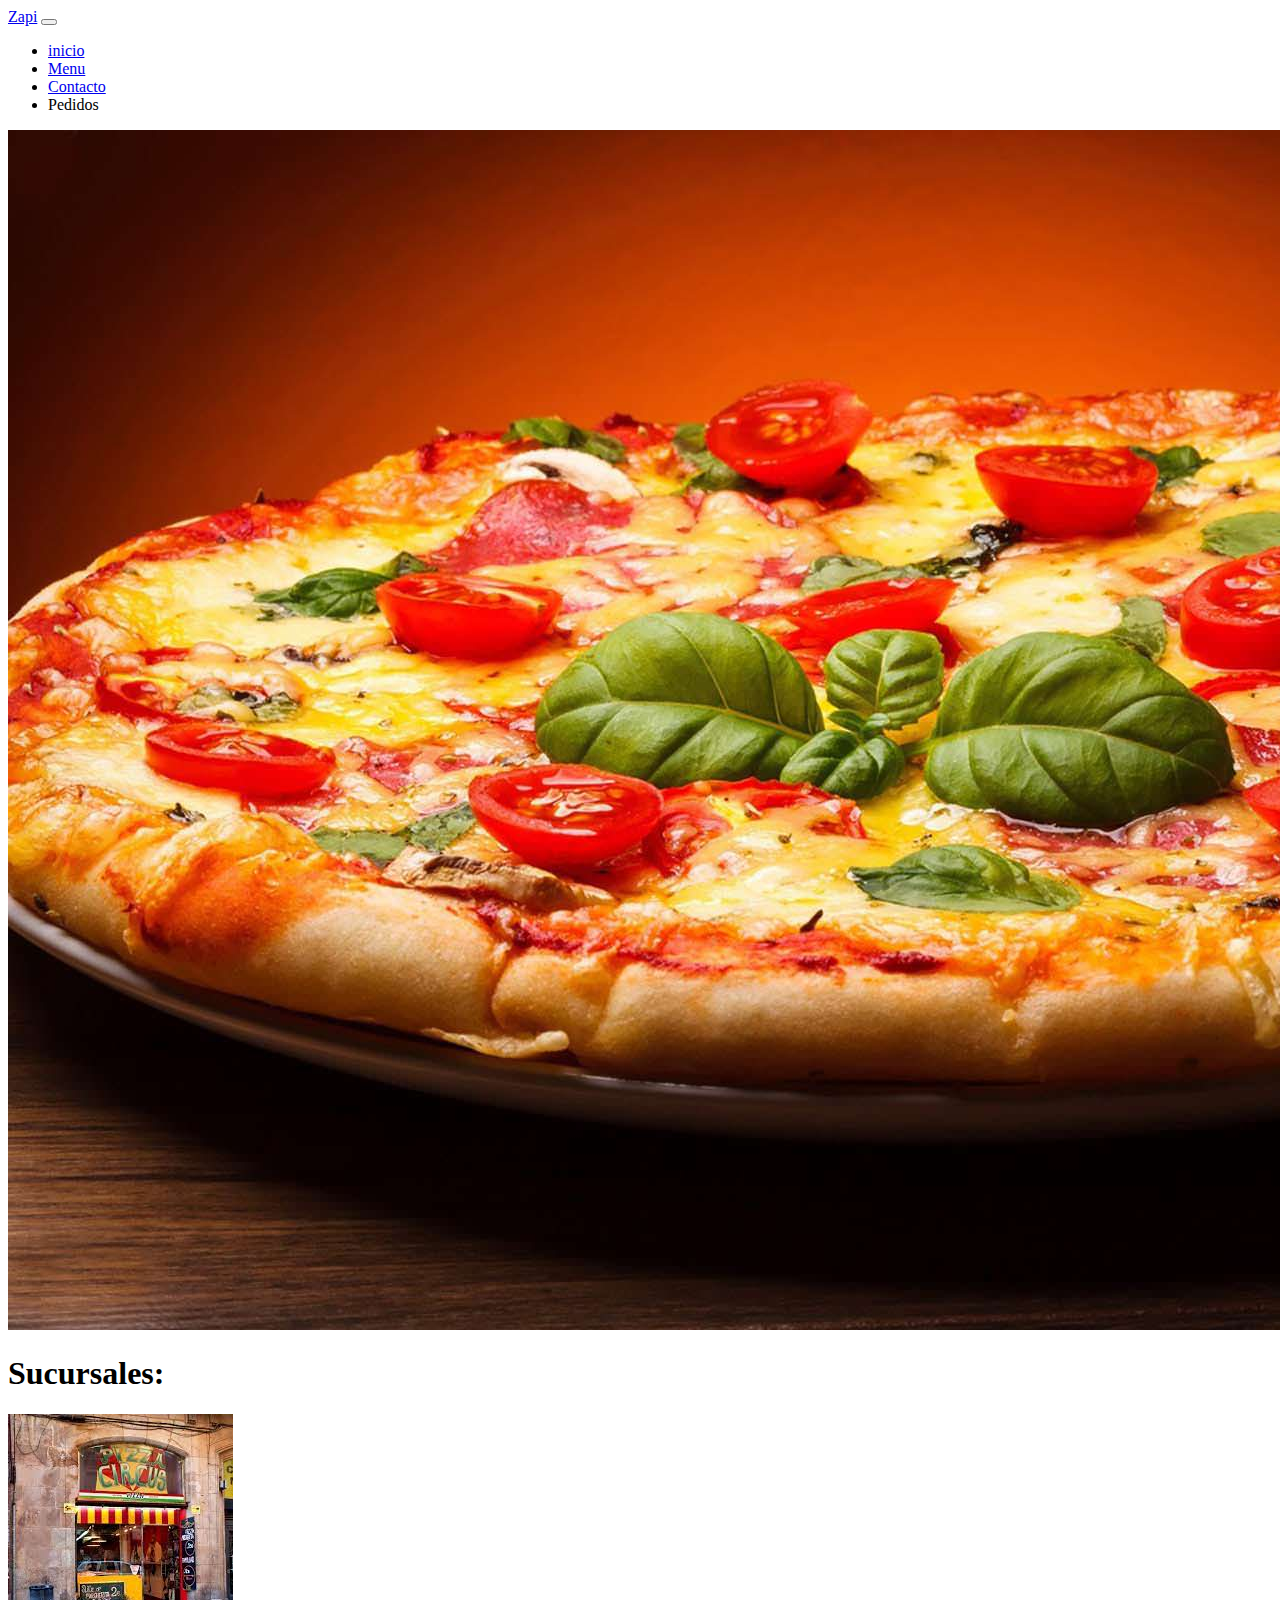
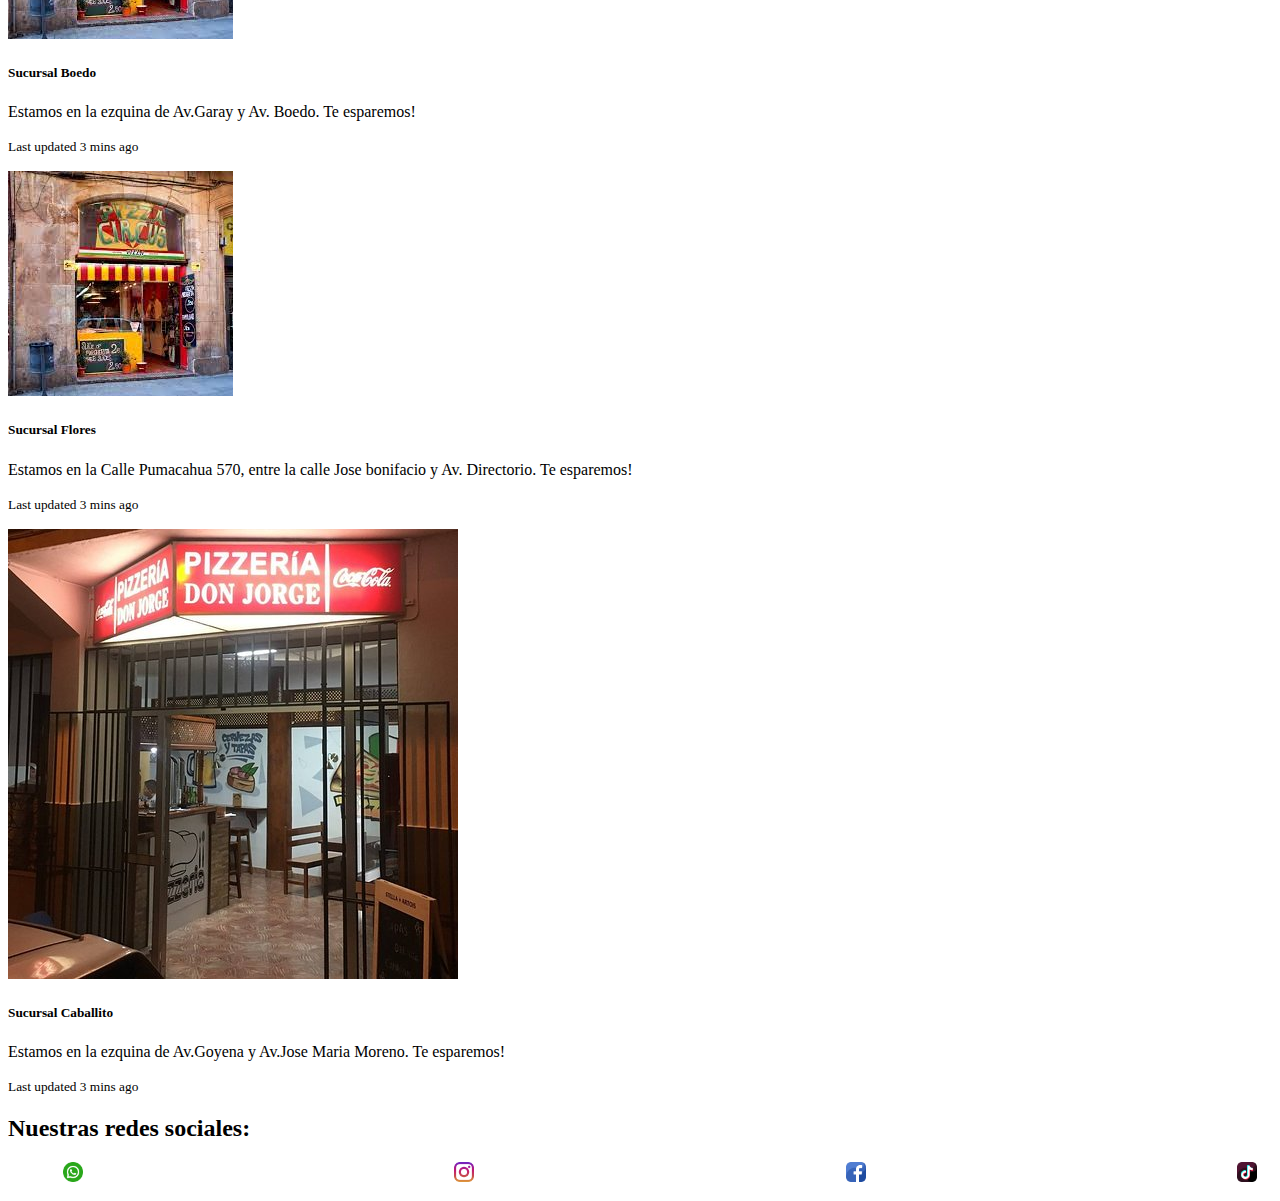
<file: index.html>
<!DOCTYPE html>
<html lang="en">
<head>
    <meta charset="UTF-8">
    <meta http-equiv="X-UA-Compatible" content="IE=edge">
    <meta name="viewport" content="width=device-width, initial-scale=1.0">
    <link href="https://cdn.jsdelivr.net/npm/bootstrap@5.1.3/dist/css/bootstrap.min.css" rel="stylesheet" integrity="sha384-1BmE4kWBq78iYhFldvKuhfTAU6auU8tT94WrHftjDbrCEXSU1oBoqyl2QvZ6jIW3" crossorigin="anonymous">
    <link rel="stylesheet" href="style.css">
    <link rel="stylesheet" href="menu.html">
    <title>Document</title>
</head>
<body>
    <nav class="navbar navbar-expand-lg navbar-light bg-light">
        <div class="container-fluid">
          <a class="navbar-brand" href="#">Zapi</a>
          <button class="navbar-toggler" type="button" data-bs-toggle="collapse" data-bs-target="#navbarNav" aria-controls="navbarNav" aria-expanded="false" aria-label="Toggle navigation">
            <span class="navbar-toggler-icon"></span>
          </button>
          <div class="collapse navbar-collapse" id="navbarNav">
            <ul class="navbar-nav">
              <li class="nav-item">
                <a class="nav-link active" aria-current="page" href="index.html">inicio</a>
              </li>
              <li class="nav-item">
                <a class="nav-link" href="menu.html">Menu</a>
              </li>
              <li class="nav-item">
                <a class="nav-link" href="#">Contacto</a>
              </li>
              <li class="nav-item">
                <a class="nav-link disabled">Pedidos</a>
              </li>
            </ul>
          </div>
        </div>
    </nav>
   <main>
    <div id="carouselExampleSlidesOnly" class="carousel slide" data-bs-ride="carousel">
        <div class="carousel-inner">
          <div class="carousel-item active">
            <img src="pizza.jpg" class="d-block w-100" alt="...">
          </div>
          <!-- <div class="carousel-item">
            <img src="..." class="d-block w-100" alt="...">
          </div>
          <div class="carousel-item">
            <img src="..." class="d-block w-100" alt="...">
          </div> -->
        </div>
      </div>
    </main>
<div class="container">
    <h1>Sucursales:</h1>
</div>
    <section>
        <div class="card-group">
            <div class="card">
              <img src="sucursal.jpg" class="card-img-top" alt="...">
              <div class="card-body">
                <h5 class="card-title">Sucursal Boedo</h5>
                <p class="card-text">Estamos en la ezquina de Av.Garay y Av. Boedo. Te esparemos!</p>
                <p class="card-text"><small class="text-muted">Last updated 3 mins ago</small></p>
              </div>
            </div>
            <div class="card">
              <img src="sucursal.jpg" class="card-img-top" alt="...">
              <div class="card-body">
                <h5 class="card-title">Sucursal Flores</h5>
                <p class="card-text">Estamos en la Calle Pumacahua 570, entre la calle Jose bonifacio y Av. Directorio. Te esparemos!</p>
                <p class="card-text"><small class="text-muted">Last updated 3 mins ago</small></p>
              </div>
            </div>
            <div class="card">
              <img src="sucursal3.jpg" class="card-img-top" alt="...">
              <div class="card-body">
                <h5 class="card-title">Sucursal Caballito</h5>
                <p class="card-text">Estamos en la ezquina de Av.Goyena y Av.Jose Maria Moreno. Te esparemos!</p>
                <p class="card-text"><small class="text-muted">Last updated 3 mins ago</small></p>
              </div>
            </div>
          </div>
    
    </section>
    <div class="container">
        <h2>Nuestras redes sociales:</h2>
    </div>
    <footer class="footer" id="pie"  >
        <ul class= "redes_ul">
         <a href=""> <img class="redes_ul_img" src="whatsapp.png" alt="whatsapp-redes"></a>
         <a href=""> <img class="redes_ul_img" src="instagram.png" alt="instagram-redes"> </a>
         <a href=""> <img class="redes_ul_img" src="facebook.png" alt="facebook-redes"></a>
         <a href=""> <img class="redes_ul_img" src="tik-tok.png" alt="whatsapp-redes"></a>
     </ul>
      
 </footer> 
    <script src="https://cdn.jsdelivr.net/npm/bootstrap@5.1.3/dist/js/bootstrap.bundle.min.js" integrity="sha384-ka7Sk0Gln4gmtz2MlQnikT1wXgYsOg+OMhuP+IlRH9sENBO0LRn5q+8nbTov4+1p" crossorigin="anonymous"></script>
</body>
</html>
</file>
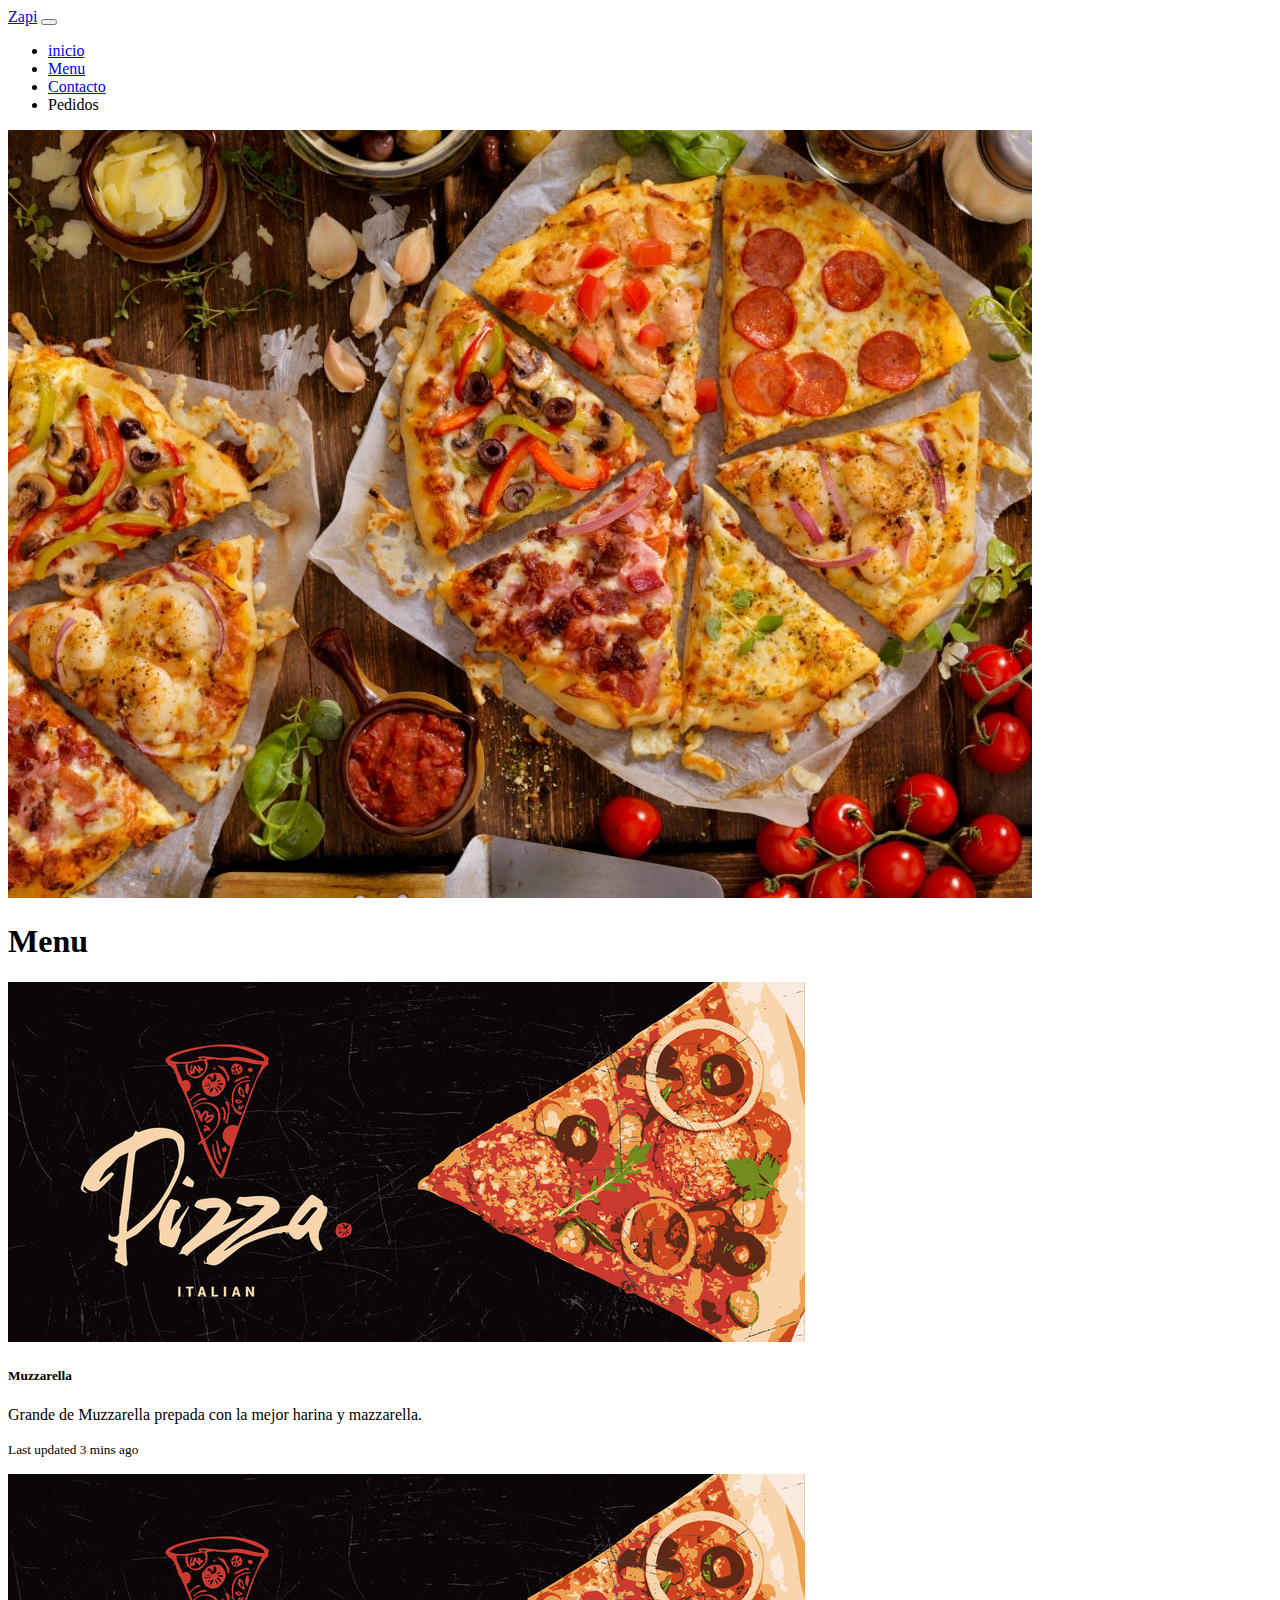
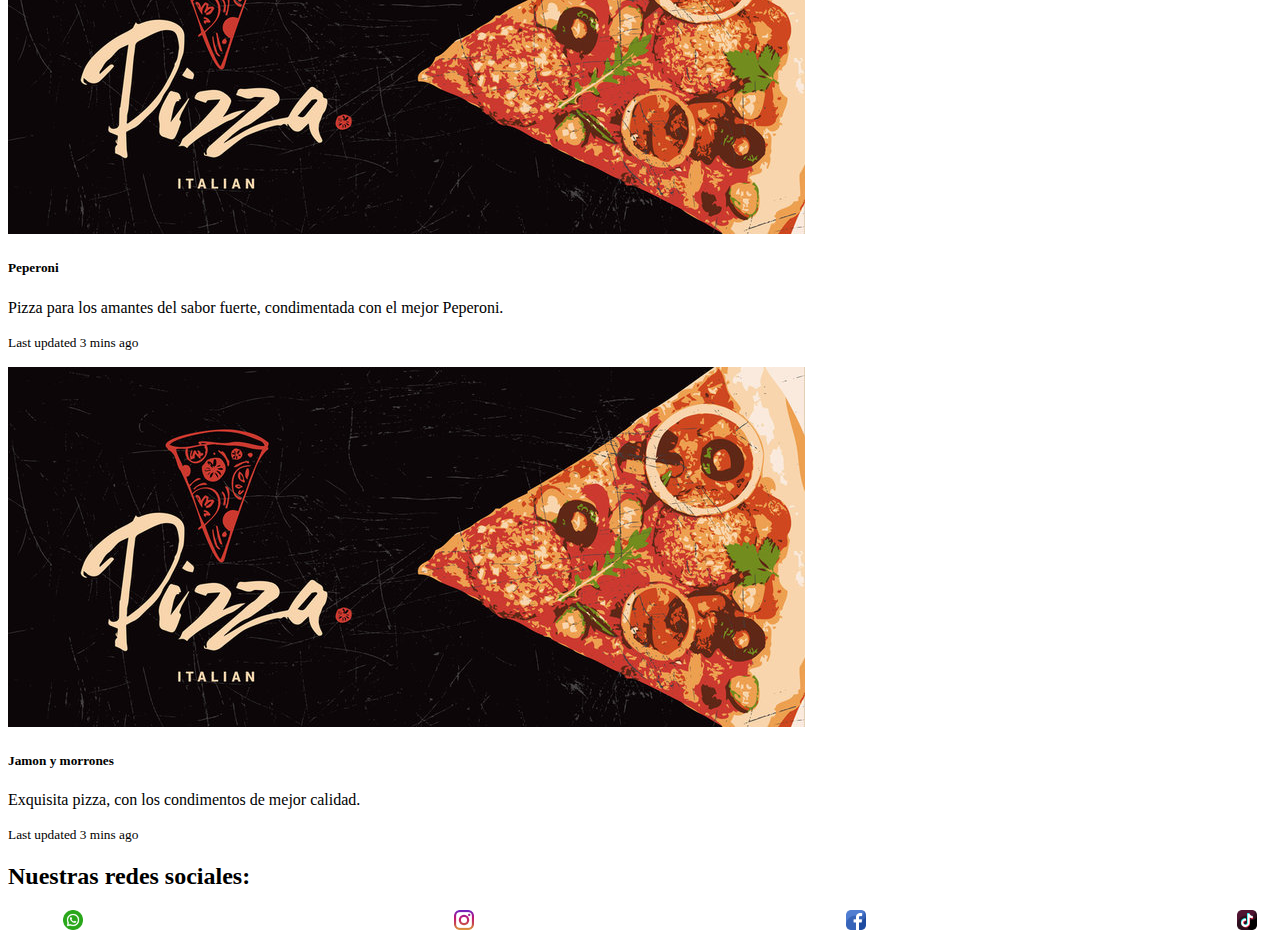
<file: menu.html>
<!DOCTYPE html>
<html lang="en">
<head>
    <meta charset="UTF-8">
    <meta http-equiv="X-UA-Compatible" content="IE=edge">
    <meta name="viewport" content="width=device-width, initial-scale=1.0">
    <link href="https://cdn.jsdelivr.net/npm/bootstrap@5.1.3/dist/css/bootstrap.min.css" rel="stylesheet" integrity="sha384-1BmE4kWBq78iYhFldvKuhfTAU6auU8tT94WrHftjDbrCEXSU1oBoqyl2QvZ6jIW3" crossorigin="anonymous">
    <link rel="stylesheet" href="style.css">
    <link rel="stylesheet" href="index.html">
    <title>Document</title>
</head>
<body>
   
    <nav class="navbar navbar-expand-lg navbar-light bg-light">
        <div class="container-fluid">
          <a class="navbar-brand" href="#">Zapi</a>
          <button class="navbar-toggler" type="button" data-bs-toggle="collapse" data-bs-target="#navbarNav" aria-controls="navbarNav" aria-expanded="false" aria-label="Toggle navigation">
            <span class="navbar-toggler-icon"></span>
          </button>
          <div class="collapse navbar-collapse" id="navbarNav">
            <ul class="navbar-nav">
              <li class="nav-item">
                <a class="nav-link active" aria-current="page" href="index.html">inicio</a>
              </li>
              <li class="nav-item">
                <a class="nav-link" href="#">Menu</a>
              </li>
              <li class="nav-item">
                <a class="nav-link" href="#">Contacto</a>
              </li>
              <li class="nav-item">
                <a class="nav-link disabled">Pedidos</a>
              </li>
            </ul>
          </div>
        </div>
    </nav>
   
   <main>

    <div id="carouselExampleSlidesOnly" class="carousel slide" data-bs-ride="carousel">
        <div class="carousel-inner">
          <div class="carousel-item active">
            <img src="menu.jpg" class="d-block w-100" alt="...">
          </div>
          <!-- <div class="carousel-item">
            <img src="..." class="d-block w-100" alt="...">
          </div>
          <div class="carousel-item">
            <img src="..." class="d-block w-100" alt="...">
          </div> -->
        </div>
      </div>
   <section>
       <div class="container">
           <h1>Menu</h1>
       </div>
   </section>
      <div class="card-group">
        <div class="card">
          <img src="card.jpg" class="card-img-top" alt="...">
          <div class="card-body">
            <h5 class="card-title">Muzzarella</h5>
            <p class="card-text">Grande de Muzzarella prepada con la mejor harina y mazzarella.</p>
            <p class="card-text"><small class="text-muted">Last updated 3 mins ago</small></p>
          </div>
        </div>
        <div class="card">
          <img src="card.jpg" class="card-img-top" alt="...">
          <div class="card-body">
            <h5 class="card-title">Peperoni</h5>
            <p class="card-text">Pizza para los amantes del sabor fuerte, condimentada con el mejor Peperoni.</p>
            <p class="card-text"><small class="text-muted">Last updated 3 mins ago</small></p>
          </div>
        </div>
        <div class="card">
          <img src="card.jpg" class="card-img-top" alt="...">
          <div class="card-body">
            <h5 class="card-title">Jamon y morrones</h5>
            <p class="card-text">Exquisita pizza, con los condimentos de mejor calidad.</p>
            <p class="card-text"><small class="text-muted">Last updated 3 mins ago</small></p>
          </div>
        </div>
      </div>
    </main>
      
    <div class="container">
        <h2>Nuestras redes sociales:</h2>
    </div>
    
    <footer class="footer" id="pie"  >
        <ul class= "redes_ul">
         <a href=""> <img class="redes_ul_img" src="whatsapp.png" alt="whatsapp-redes"></a>
         <a href=""> <img class="redes_ul_img" src="instagram.png" alt="instagram-redes"> </a>
         <a href=""> <img class="redes_ul_img" src="facebook.png" alt="facebook-redes"></a>
         <a href=""> <img class="redes_ul_img" src="tik-tok.png" alt="whatsapp-redes"></a>
     </ul>
      
    </footer>
   
   <script src="https://cdn.jsdelivr.net/npm/bootstrap@5.1.3/dist/js/bootstrap.bundle.min.js" integrity="sha384-ka7Sk0Gln4gmtz2MlQnikT1wXgYsOg+OMhuP+IlRH9sENBO0LRn5q+8nbTov4+1p" crossorigin="anonymous"></script>
</body>
</html>
</file>
<file: style.css>
.redes_ul{
    margin-bottom: 15px;
   margin-right: 15px;
   margin-left: 15px;
   margin-top: 15px; 
   display: flex;
   justify-content: space-between 
}
.redes_ul_img{
   width: 20px;
}
</file>
